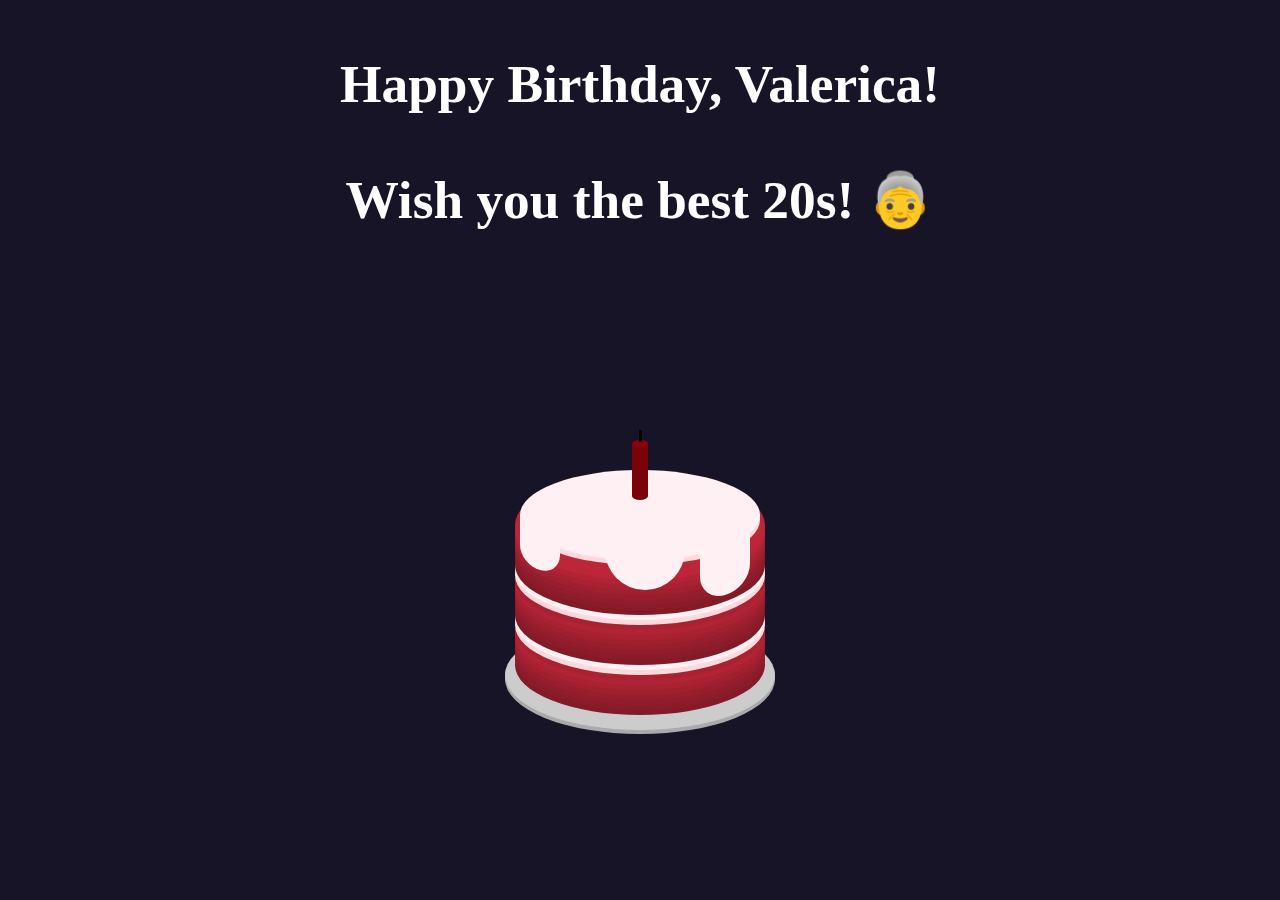
<file: index.html>
<!DOCTYPE html>
<html>
    <head>
        <meta charset="UTF-8">
        <link href="https://db.onlinewebfonts.com/c/31ed0189fe1ff1e740a652e0f75b77dc?family=Snell+Roundhand+Script" rel="stylesheet"> 
        <link rel="stylesheet" href="main.css">
        <link rel="icon" type="image/x-con" href="crown_emoji.png">
        <title>Happy Birthday!</title>
    </head>
    <body>
        <div>
            <p>Happy Birthday, Valerica!</p>
            <p>Wish you the best 20s! &#128117</p>
        </div>
        <div class="cake">
            <div class="plate"></div>
            <div class="layers"></div>
            <div class="icing"></div>
            <div class="drip1"></div>
            <div class="drip2"></div>
            <div class="drip3"></div>
            <div class="thread"></div>
            <div class="candle"></div>
            <div id="soundStatus"></div>
        </div>
        <script>
            // Get user's microphone input
            navigator.mediaDevices.getUserMedia({ audio: true })
              .then(function(stream) {
                // Create audio context
                var audioContext = new (window.AudioContext || window.webkitAudioContext)();
                var analyzer = audioContext.createAnalyser();
                var microphone = audioContext.createMediaStreamSource(stream);
                var dataArray = new Uint8Array(analyzer.frequencyBinCount);
          
                // Connect microphone to analyzer
                microphone.connect(analyzer);
          
                // Check for sound input continuously
                setInterval(function() {
                  analyzer.getByteFrequencyData(dataArray);
                  var maxFrequency = Math.max.apply(null, dataArray);
                  var soundStatusElement = document.getElementById("soundStatus");
          
                  if (maxFrequency > 150) {
                    soundStatusElement.classList.add("flameOff");
                  } else {
                    soundStatusElement.classList.add("flameOn");
                  }
                }, 1000); // Check every 1 second
              })
              .catch(function(err) {
                console.error("Error accessing microphone:", err);
              });
          </script>
    </body>
</html>
</file>
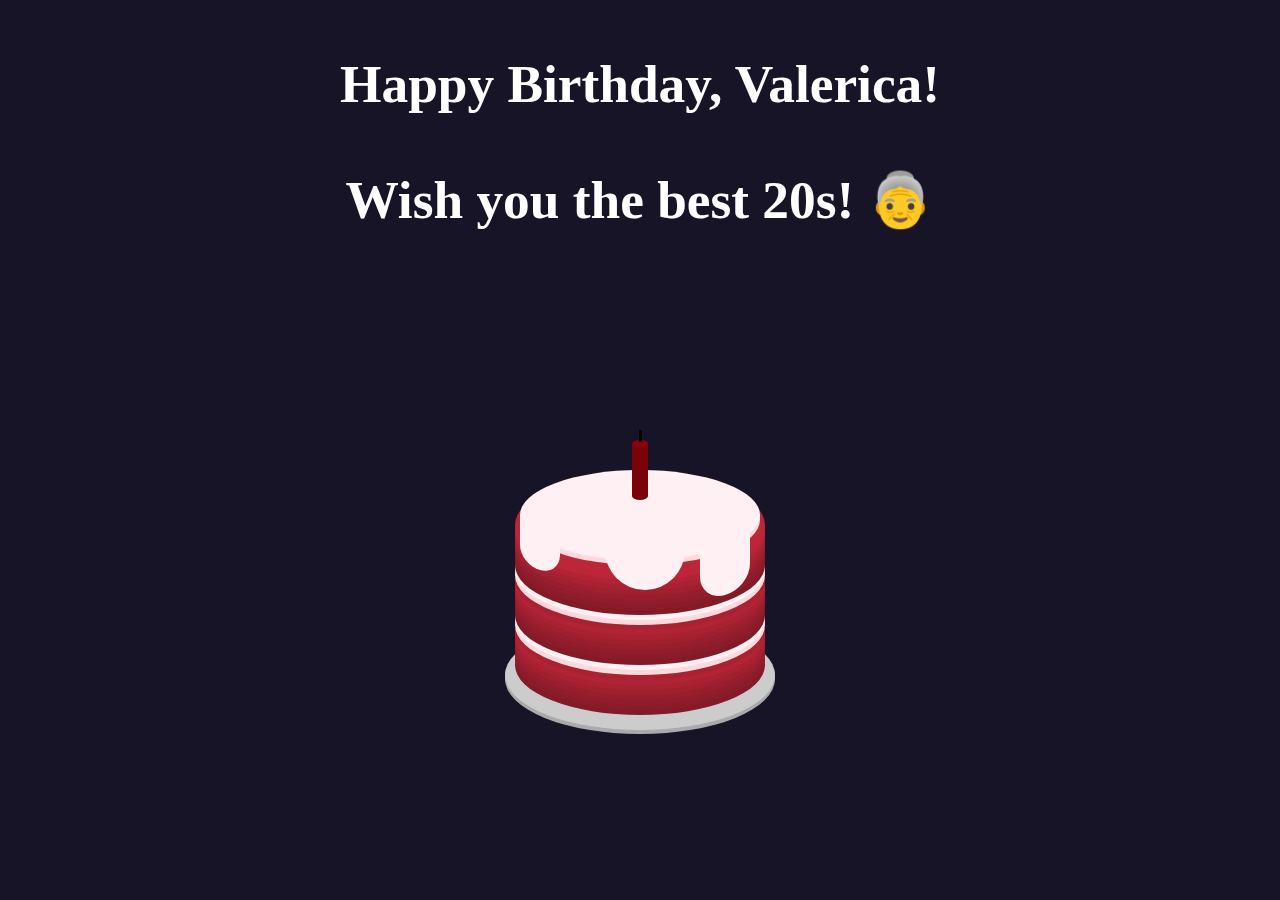
<file: main.html>
<!DOCTYPE html>
<html>
    <head>
        <meta charset="UTF-8">
        <link href="https://db.onlinewebfonts.com/c/31ed0189fe1ff1e740a652e0f75b77dc?family=Snell+Roundhand+Script" rel="stylesheet"> 
        <link rel="stylesheet" href="main.css">
        <link rel="icon" type="image/x-con" href="crown_emoji.png">
        <title>Happy Birthday!</title>
    </head>
    <body>
        <div>
            <p>Happy Birthday, Valerica!</p>
            <p>Wish you the best 20s! &#128117</p>
        </div>
        <div class="cake">
            <div class="plate"></div>
            <div class="layers"></div>
            <div class="icing"></div>
            <div class="drip1"></div>
            <div class="drip2"></div>
            <div class="drip3"></div>
            <div class="thread"></div>
            <div class="candle"></div>
            <div id="soundStatus"></div>
        </div>
        <script>
            // Get user's microphone input
            navigator.mediaDevices.getUserMedia({ audio: true })
              .then(function(stream) {
                // Create audio context
                var audioContext = new (window.AudioContext || window.webkitAudioContext)();
                var analyzer = audioContext.createAnalyser();
                var microphone = audioContext.createMediaStreamSource(stream);
                var dataArray = new Uint8Array(analyzer.frequencyBinCount);
          
                // Connect microphone to analyzer
                microphone.connect(analyzer);
          
                // Check for sound input continuously
                setInterval(function() {
                  analyzer.getByteFrequencyData(dataArray);
                  var maxFrequency = Math.max.apply(null, dataArray);
                  var soundStatusElement = document.getElementById("soundStatus");
          
                  if (maxFrequency > 150) {
                    soundStatusElement.classList.add("flameOff");
                  } else {
                    soundStatusElement.classList.add("flameOn");
                  }
                }, 1000); // Check every 1 second
              })
              .catch(function(err) {
                console.error("Error accessing microphone:", err);
              });
          </script>
    </body>
</html>
</file>
<file: main.css>
@font-face {
    font-family: "Snell Roundhand Script";
    src: url("https://db.onlinewebfonts.com/t/31ed0189fe1ff1e740a652e0f75b77dc.eot");
    src: url("https://db.onlinewebfonts.com/t/31ed0189fe1ff1e740a652e0f75b77dc.eot?#iefix")format("embedded-opentype"),
    url("https://db.onlinewebfonts.com/t/31ed0189fe1ff1e740a652e0f75b77dc.woff2")format("woff2"),
    url("https://db.onlinewebfonts.com/t/31ed0189fe1ff1e740a652e0f75b77dc.woff")format("woff"),
    url("https://db.onlinewebfonts.com/t/31ed0189fe1ff1e740a652e0f75b77dc.ttf")format("truetype"),
    url("https://db.onlinewebfonts.com/t/31ed0189fe1ff1e740a652e0f75b77dc.svg#Snell Roundhand Script")format("svg");
}

body {
    background-color: #181428;
}

p {
    font-family: "Snell Roundhand Script";
    font-weight: 800;
    font-size: 40pt;
    color: white;
    text-align: center;
}

.cake {
    position: absolute;
    width: 250px;
    height: 200px;
    top: 50%;
    left: 50%;
    margin-top: -70px;
    margin-left: -125px;
}

.plate {
    width: 270px;
    height: 110px;
    position: absolute;
    bottom: -150px;
    left: -10px;
    background-color: #cccccc;
    border-radius: 50%;
    box-shadow: 
        0 2px 0 #aaaaaa,
        0 4px 0 #aaaaaa;
}

.layers {
    position: absolute;
    display: block;
    top: 95px;
    width: 250px;
    height: 100px;
    background-color: #bb2638;
    border-radius: 50%;
    box-shadow:
        0 5px 0 #bb2638, /* bb2638*/
        0 10px 0 #b22435,
        0 15px 0 #a92232,
        0 20px 0 #a1202f,
        0 25px 0 #991e2d,
        0 30px 0 #911c2b,
        0 35px 0 #8a1b29,
        0 40px 0 #831a27,
        0 45px 0 #fff1f3,
        0 50px 0 #ffd8de,
        0 55px 0 #a92232,
        0 60px 0 #b22435,
        0 65px 0 #a92232,
        0 70px 0 #a1202f,
        0 75px 0 #991e2d,
        0 80px 0 #911c2b,
        0 85px 0 #8a1b29,
        0 90px 0 #831a27,
        0 95px 0 #fff1f3,
        0 100px 0 #ffd8de,
        0 105px 0 #a92232,
        0 110px 0 #b22435,
        0 115px 0 #a92232,
        0 120px 0 #a1202f,
        0 125px 0 #991e2d,
        0 130px 0 #911c2b,
        0 135px 0 #8a1b29,
        0 140px 0 #831a27;
}

.icing {
    position: absolute;
    top: 90px;
    left: 5px;
    background-color: #fff1f3;
    width: 240px;
    height: 90px;
    border-radius: 50%;
    box-shadow: 0 5px 0 #ffd9df;
}

.drip1 {
    display: block;
    position: absolute;
    top: 142px;
    left: 5px;
    height: 48px;
    width: 40px;
    border-bottom-left-radius: 25px;
    border-bottom-right-radius: 25px;
    background-color: #fff1f3;
    transform: skewY(15deg);
}

.drip2 {
    display: block;
    position: absolute;
    top: 155px;
    left: 185px;
    width: 50px;
    height: 60px;
    border-bottom-left-radius: 25px;
    border-bottom-right-radius: 25px;
    background-color: #fff1f3;
    transform: skewY(-15deg);
}

.drip3 {
    display: block;
    position: absolute;
    top: 150px;
    left: 90px;
    width: 80px;
    height: 60px;
    background-color: #fff1f3;
    border-bottom-left-radius: 40px;
    border-bottom-right-radius: 40px;
}

.candle {
    background-color: #7B020B;
    position: absolute;
    width: 16px;
    height: 60px;
    border-radius: 8px / 4px;
    top: 60px;
    left: 50%;
    margin-left: -8px;
    z-index: 10;
    &:before {
        content: "";
        position: absolute;
        top: 0;
        left: 0;
        width: 16px;
        height: 8px;
        border-radius: 50%;
        background-color: #8a020b;
    }
}

.flameOn {
    position: absolute;
    background-color: orange;
    width: 15px;
    height: 35px;
    border-radius: 10px 10px 10px 10px / 25px 25px 10px 10px;
    top: 28px;
    left: 50%;
    margin-left: -7.5px;
    z-index: 12;
    box-shadow:
        0 0 10px rgba(255, 165, 0, 0.5), /*255, 165, 0*/
        0 0 20px rgba(255, 165, 0, 0.5),
        0 0 60px rgba(255, 165, 0, 0.5),
        0 0 80px rgba(255, 165, 0, 0.5);
    transform-origin: 50% 90%;
    animation: flickerOn 1s ease-in-out alternate infinite;
}

.flameOff {
    position: absolute;
    background-color: orange;
    width: 15px;
    height: 35px;
    border-radius: 10px 10px 10px 10px / 25px 25px 10px 10px;
    top: 28px;
    left: 50%;
    margin-left: -7.5px;
    z-index: 12;
    box-shadow:
        0 0 10px rgba(255, 165, 0, 0.5),
        0 0 20px rgba(255, 165, 0, 0.5),
        0 0 60px rgba(255, 165, 0, 0.5),
        0 0 80px rgba(255, 165, 0, 0.5);
    transform-origin: 50% 90%;
    animation: flickerOff 1s ease-in-out alternate;
    animation-duration: 2s;
    animation-fill-mode: forwards;
}

.thread {
    position: absolute;
    background-color: rgb(0, 0, 0);
    width: 3px;
    height: 12px;
    border-radius: 1px 1px 2px 2px;
    top: 50px;
    left: 50%;
    margin-left: -1.5px;
    z-index: 11;
}

@keyframes flickerOn {
    0% {
        transform: skewX(5deg);
        box-shadow: 
            0 0 10px rgba(255, 165, 0, 0.2),
            0 0 20px rgba(255, 165, 0, 0.2),
            0 0 60px rgba(255, 165, 0, 0.2),
            0 0 80px rgba(255, 165, 0, 0.2); }
    25% {
        transform: skewX(-5deg);
        box-shadow:
            0 0 10px rgba(255, 165, 0, 0.5),
            0 0 20px rgba(255, 165, 0, 0.5),
            0 0 60px rgba(255, 165, 0, 0.5),
            0 0 80px rgba(255, 165, 0, 0.5); }
    50% {
        transform: skewX(10deg);
        box-shadow:
            0 0 10px rgba(255, 165, 0, 0.3),
            0 0 20px rgba(255, 165, 0, 0.3),
            0 0 60px rgba(255, 165, 0, 0.3),
            0 0 80px rgba(255, 165, 0, 0.3); }
    75% {
        transform: skewX(-10deg);
        box-shadow:
            0 0 10px rgba(255, 165, 0, 0.4),
            0 0 20px rgba(255, 165, 0, 0.4),
            0 0 60px rgba(255, 165, 0, 0.4),
            0 0 80px rgba(255, 165, 0, 0.4); }
    100% {
        transform: skewX(5deg);
        box-shadow:
            0 0 10px rgba(255, 165, 0, 0.5),
            0 0 20px rgba(255, 165, 0, 0.5),
            0 0 60px rgba(255, 165, 0, 0.5),
            0 0 80px rgba(255, 165, 0, 0.5); }
}

@keyframes flickerOff{
    0% {
        transform: skewX(5deg) scale(0.8);
        box-shadow: 
            0 0 10px rgba(255, 165, 0, 0.2),
            0 0 20px rgba(255, 165, 0, 0.2),
            0 0 60px rgba(255, 165, 0, 0.2),
            0 0 80px rgba(255, 165, 0, 0.2); }
    25% {
        transform: skewX(-5deg) scale(0.6);
        box-shadow:
            0 0 10px rgba(255, 165, 0, 0.5),
            0 0 20px rgba(255, 165, 0, 0.5),
            0 0 60px rgba(255, 165, 0, 0.5),
            0 0 80px rgba(255, 165, 0, 0.5); }
    50% {
        transform: skewX(10deg) scale(0.4);
        box-shadow:
            0 0 10px rgba(255, 165, 0, 0.3),
            0 0 20px rgba(255, 165, 0, 0.3),
            0 0 60px rgba(255, 165, 0, 0.3),
            0 0 80px rgba(255, 165, 0, 0.3); }
    75% {
        transform: skewX(-10deg) scale(0.2);
        box-shadow:
            0 0 10px rgba(255, 165, 0, 0.4),
            0 0 20px rgba(255, 165, 0, 0.4),
            0 0 60px rgba(255, 165, 0, 0.4),
            0 0 80px rgba(255, 165, 0, 0.4); }
    100% {
        transform: skewX(5deg) scale(0);
        box-shadow:
            0 0 10px rgba(255, 165, 0, 0.5),
            0 0 20px rgba(255, 165, 0, 0.5),
            0 0 60px rgba(255, 165, 0, 0.5),
            0 0 80px rgba(255, 165, 0, 0.5); }    
}
</file>
